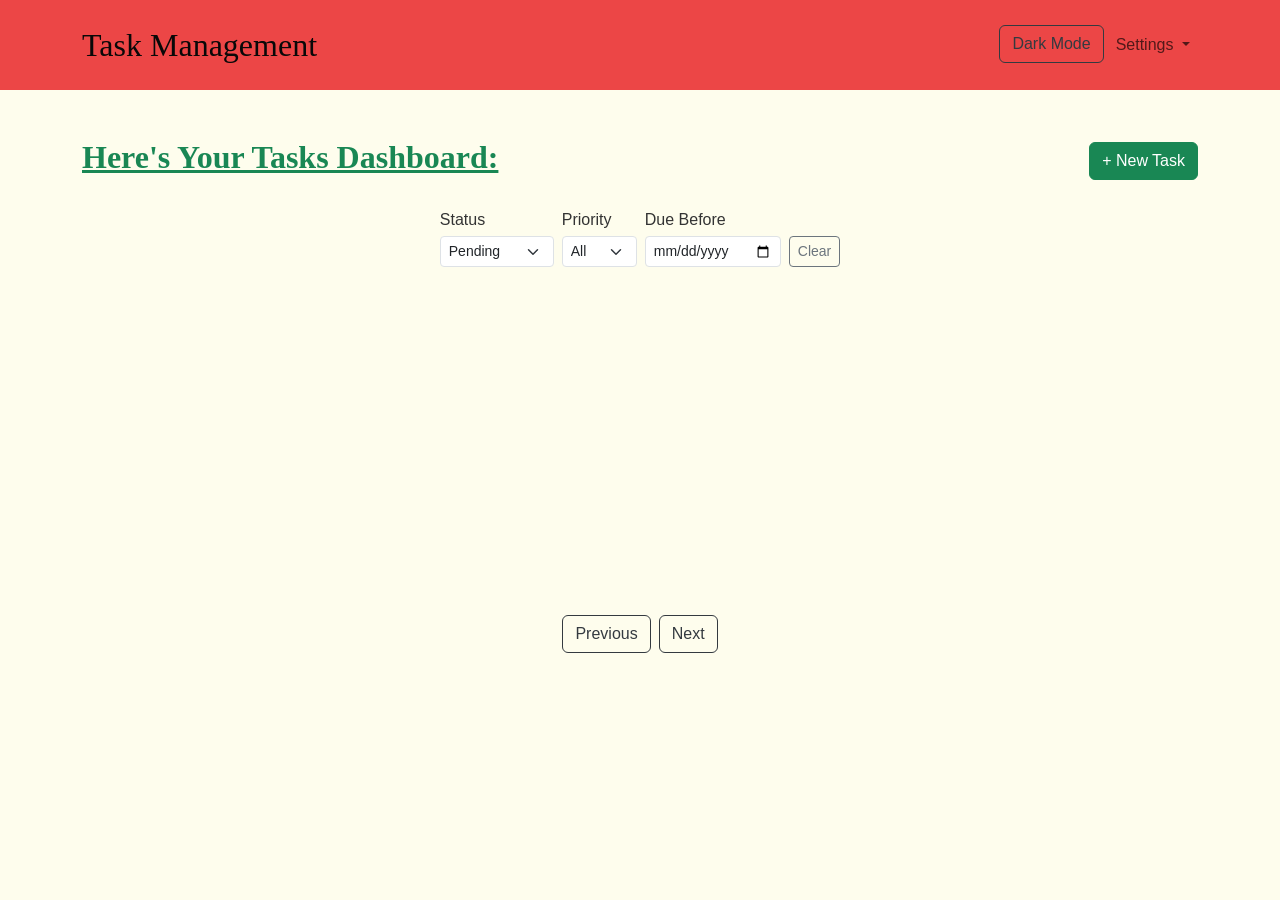
<file: frontend/dashboard.html>
<!DOCTYPE html>
<html lang="en">
<head>
  <meta charset="UTF-8">
  <meta name="viewport" content="width=device-width, initial-scale=1.0">
  <title>Dashboard - Task Management</title>
  <link href="https://cdn.jsdelivr.net/npm/bootstrap@5.3.3/dist/css/bootstrap.min.css" rel="stylesheet">
  <link rel="stylesheet" href="style.css">
</head>
<body>
  <nav class="navbar navbar-expand-lg ">
    <div class="container">
      <a class="navbar-brand" href="#">Task Management</a>
      <button class="navbar-toggler" type="button" data-bs-toggle="collapse" data-bs-target="#navbarNav" aria-controls="navbarNav" aria-expanded="false" aria-label="Toggle navigation">
        <span class="navbar-toggler-icon"></span>
      </button>
      <div class="collapse navbar-collapse" id="navbarNav">
        <ul class="navbar-nav ms-auto"> 
          <!-- Dark Mode Toggle -->
          <li class="nav-item">
            <button class="btn btn-outline-dark" id="dark-mode-toggle">Dark Mode</button>
          </li>
          <!-- Settings Dropdown -->
          <li class="nav-item dropdown ps-1">
            <a class="nav-link dropdown-toggle" href="#" id="navbarDropdown" role="button" data-bs-toggle="dropdown" aria-expanded="false">
              Settings
            </a>
            <ul class="dropdown-menu" aria-labelledby="navbarDropdown">
              <li><a class="dropdown-item" href="#">Profile</a></li>
              <li><a class="dropdown-item" href="#">Account Settings</a></li>
              <li><a class="dropdown-item" href="#" id="logout-button">Logout</a></li>
            </ul>
          </li>
        </ul>
      </div>
    </div>
  </nav>

  <div class="container my-5">
    <div class="d-flex justify-content-between align-items-center mb-4">
      <h2 class="text-success" style="font-family: 'Georgia'; font-weight: bold; text-decoration-line: underline;">Here's Your Tasks Dashboard:</h2>   
      <button id="createTaskBtn" class="btn btn-success">+  New Task</button>
    </div>
    <div class="d-flex flex-wrap gap-2 align-items-end mb-4 justify-content-center">
      <div>
        <label for="filter-status" class="form-label mb-1" >Status</label>
        <select id="filter-status" class="form-select form-select-sm">
          <option value="pending">Pending</option>
          <option value="completed">Completed</option>
        </select>
      </div>
    
      <div>
        <label for="filter-priority" class="form-label mb-1">Priority</label>
        <select id="filter-priority" class="form-select form-select-sm">
          <option value="">All</option>
          <option value="low">Low</option>
          <option value="high">High</option>
        </select>
      </div>
    
      <div>
        <label for="filter-dueDate" class="form-label mb-1">Due Before</label>
        <input type="date" id="filter-dueDate" class="form-control form-control-sm">
      </div>
    
      <button id="clear-filters" class="btn btn-sm btn-outline-secondary">Clear</button>
    </div>
    

    <div id="taskContainer" class="row" style="min-height: 300px;">
      <!-- Task Cards will be inserted dynamically -->
    </div>
    
    <div class="d-flex justify-content-center my-4">
      <button id="prevPage" class="btn btn-outline-dark me-2">Previous</button>
      <button id="nextPage" class="btn btn-outline-dark">Next</button>
    </div>
  </div>
<!-- Notification Popup -->
<div id="notification" class="position-fixed bottom-0 end-0 p-3" style="z-index: 1050; display: none;">
  <div class="toast align-items-center text-white bg-success border-0 show" role="alert">
    <div class="d-flex">
      <div class="toast-body">
      </div>
    </div>
  </div>
</div>

<!-- Create Task Modal -->
<div class="modal fade" id="createTaskModal" tabindex="-1" aria-labelledby="createTaskModalLabel" aria-hidden="true">
  <div class="modal-dialog">
    <div class="modal-content">
      <div class="modal-header">
        <h5 class="modal-title" id="createTaskModalLabel">Create New Task</h5>
        <button type="button" class="btn-close" data-bs-dismiss="modal" aria-label="Close"></button>
      </div>
      <div class="modal-body">
        <form id="createTaskForm">
          <div class="mb-3">
            <label for="title" class="form-label">Title</label>
            <input type="text" class="form-control" id="title" required>
          </div>
          <div class="mb-3">
            <label for="description" class="form-label">Description</label>
            <textarea class="form-control" id="description" rows="3" required></textarea>
          </div>
          <div class="mb-3">
            <label for="priority" class="form-label ">Priority</label>
            <input type="text" class="form-control" id="priority" required>
          </div>
          <div class="mb-3">
            <label for="status" class="form-label">Status</label>
            <input type="text" class="form-control" id="status" required>
          </div>
          <div class="mb-3">
            <label for="dueDate" class="form-label">Due Date</label>
            <input type="date" class="form-control" id="dueDate" required>
          </div>
          <button type="submit" class="btn btn-primary">Create Task</button>
        </form>
      </div>
    </div>
  </div>
</div>

<!-- Edit Task Modal -->
<div class="modal fade" id="editTaskModal" tabindex="-1" aria-labelledby="editTaskModalLabel" aria-hidden="true">
  <div class="modal-dialog">
    <div class="modal-content">
      <div class="modal-header">
        <h5 class="modal-title" id="editTaskModalLabel">Edit Task</h5>
        <button type="button" class="btn-close" data-bs-dismiss="modal" aria-label="Close"></button>
      </div>
      <div class="modal-body">
        <form id="editTaskForm">
          <input type="hidden" id="editTaskId"> <!-- Hidden input for taskId -->
          <div class="mb-3">
            <label for="editTaskTitle" class="form-label">Title</label>
            <input type="text" class="form-control" id="editTaskTitle" required>
          </div>
          <div class="mb-3">
            <label for="editTaskDescription" class="form-label">Description</label>
            <textarea class="form-control" id="editTaskDescription" rows="3" required></textarea>
          </div>
          <div class="mb-3">
            <label for="editTaskPriority" class="form-label">Priority</label>
            <input type="text" class="form-control" id="editTaskPriority" required>
          </div>
          <div class="mb-3">
            <label for="editTaskStatus" class="form-label">Status</label>
            <input type="text" class="form-control" id="editTaskStatus" required>
          </div>
          <div class="mb-3">
            <label for="editTaskDueDate" class="form-label">Due Date</label>
            <input type="date" class="form-control" id="editTaskDueDate" required>
          </div>
          <button type="submit" class="btn " style="background:#343a40; color: #fff;;">Save Changes</button>
        </form>
      </div>
    </div>
  </div>
</div>

<script src="https://cdn.jsdelivr.net/npm/bootstrap@5.3.3/dist/js/bootstrap.bundle.min.js"></script>
<script src="dashboard.js"></script>
</body>
</html>
</file>
<file: frontend/style.css>
body {
    font-family: Arial, sans-serif;
    background-color: #FEFDED;
    color: #333;
    transition: background-color 0.3s, color 0.3s;
  }
  .navbar {
    background-color: #ec4646;
    padding: 1rem;
  }
  
  .navbar-container {
    display: flex;
    justify-content: space-between;
    align-items: center;
  }
  
  .navbar-brand {
    font-size: 2rem;
    color: #090808;
    font-family: 'Impact';
  }
  
  .btn-dark-mode {
    padding: 0.5rem 1rem;
    border: none;
    background-color: #C6EBC5;
    color: #333;
    cursor: pointer;
  }
  
  .btn-dark-mode:hover {
    background-color: #A1C398;
  }
  body.dark-mode {
    background-color: #333;
    color: #fff;
  }
  body.dark-mode .navbar {
    background-color: #A1C398;
  }
  body.dark-mode .btn-dark-mode {
    background-color: #f41818;
    color: #fff;
  }
  
  body.dark-mode .btn-dark-mode:hover {
    background-color: #5265f2;
  }
  
  .modal-content {
    background-color: #f8f9fa;
    border-radius: 8px;
  }
  .modal-header {
    background-color: #adbccc;
    color: #fff;
  }
  
  .modal-body {
    font-family: 'Arial', sans-serif;
  }
  
  .modal-footer {
    background-color: #f1f1f1;
  }
  
  .modal-footer .btn {
    border-radius: 5px;
  }
  
  .modal-title {
    font-size: 1.5rem;
  }
  
  .modal .form-label {
    font-weight: bold;
    color: #333;
  }
  .card {
    transition: transform 0.2s ease-in-out;
  }
  
  .card:hover {
    transform: scale(1.05);
  }
  .btn-outline-dark {
    border-color: #343a40;
    color: #343a40;
  }
  body.dark-mode .btn-outline-dark {
    border-color: #f8f9fa; 
    color: #f8f9fa; 
  }
  .dashboard .form-label{
    color: #f1f1f1;
  }
</file>
